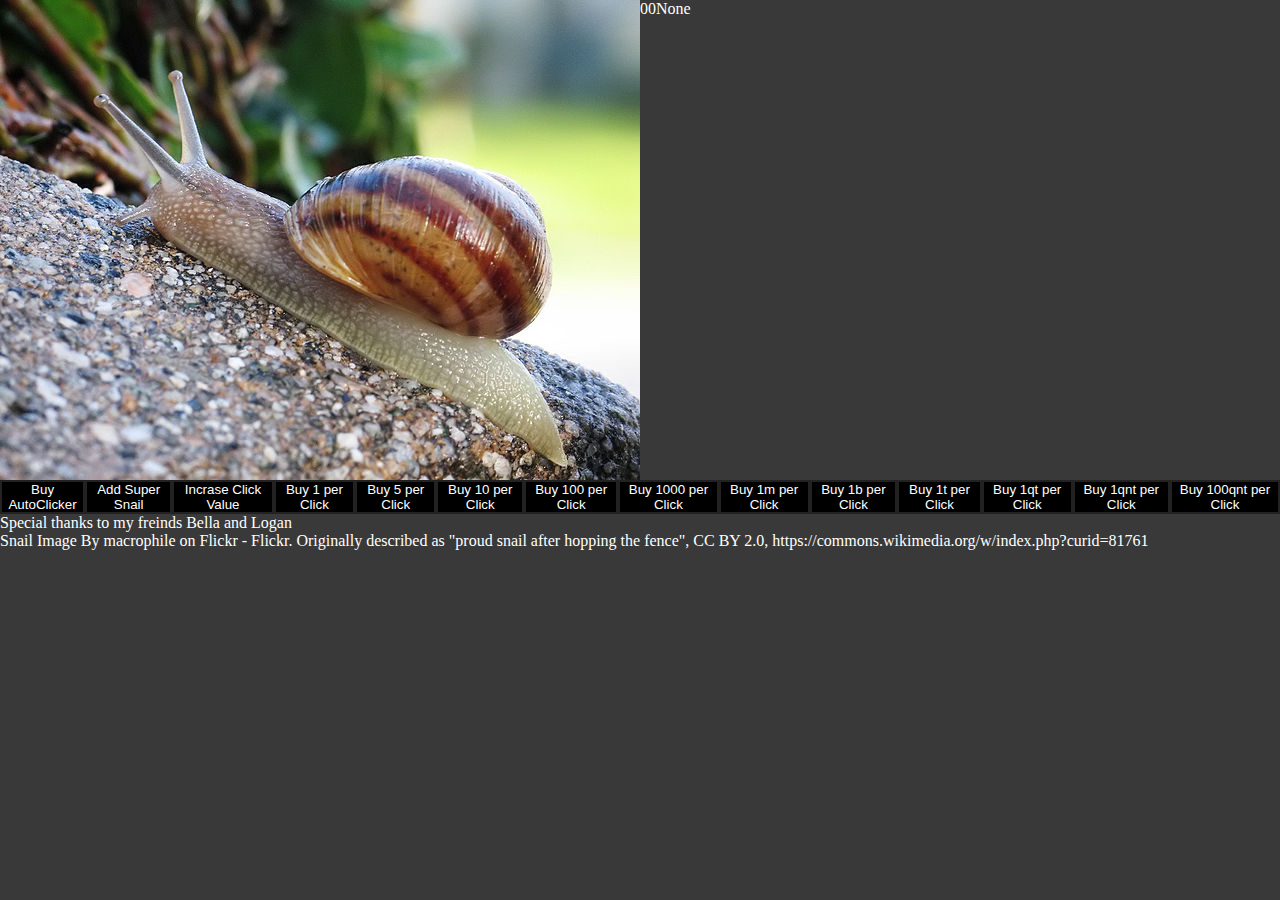
<file: index.html>
<!DOCTYPE html>
<html>
	<head>
		<link rel="stylesheet" href="assets/css/style.css">
		<script src="assets/js/main.js"></script>
	</head>
	<body>
		<div class="containers">
			<div class="left">
				<img src="assets/imgs/snail.jpg" alt="snail" class="snail" id="snail" onclick="addSnails()">
				<p id="scoreDisplay">0</p>
				<p id="lastClick">0</p>
				<p id="alerts">None</p>
			</div>
			<div class="right">
				<button onclick="addAutoCliker()">Buy AutoClicker</button>
				<button onclick="addSuperSnail()">Add Super Snail</button>
				<button onclick="increaseClickValue()">Incrase Click Value</button>
				<br>
				<button onclick="buyHowMany = 1">Buy 1 per Click</button>
				<button onclick="buyHowMany = 5">Buy 5 per Click</button>
				<button onclick="buyHowMany = 10">Buy 10 per Click</button>
				<button onclick="buyHowMany = 100">Buy 100 per Click</button>
				<button onclick="buyHowMany = 1000">Buy 1000 per Click</button>
				<button onclick="buyHowMany = 1000000">Buy 1m per Click</button>
				<button onclick="buyHowMany = 1000000000">Buy 1b per Click</button>
				<button onclick="buyHowMany = 1000000000000">Buy 1t per Click</button>
				<button onclick="buyHowMany = 1000000000000000">Buy 1qt per Click</button>
				<button onclick="buyHowMany = 1000000000000000000">Buy 1qnt per Click</button>
				<button onclick="buyHowMany = 100000000000000000000">Buy 100qnt per Click</button>
			</div>
		</div>
		<p>Special thanks to my freinds Bella and Logan</p>
		<p>Snail Image By macrophile on Flickr - Flickr. Originally described as &quot;proud snail after hopping the fence&quot;, CC BY 2.0, https://commons.wikimedia.org/w/index.php?curid=81761</p>
	</body>
</html>
</file>
<file: assets/css/style.css>
* {
	background-color: #393939;
	margin: 0;
	padding: 0;
	color: white;
}

button {
	background-color: black;
	border: 2px #222 solid
}

.containers > * {
	display: flex;
}

.left {
	position: left;
}

.right {
	position: right;
}
</file>
